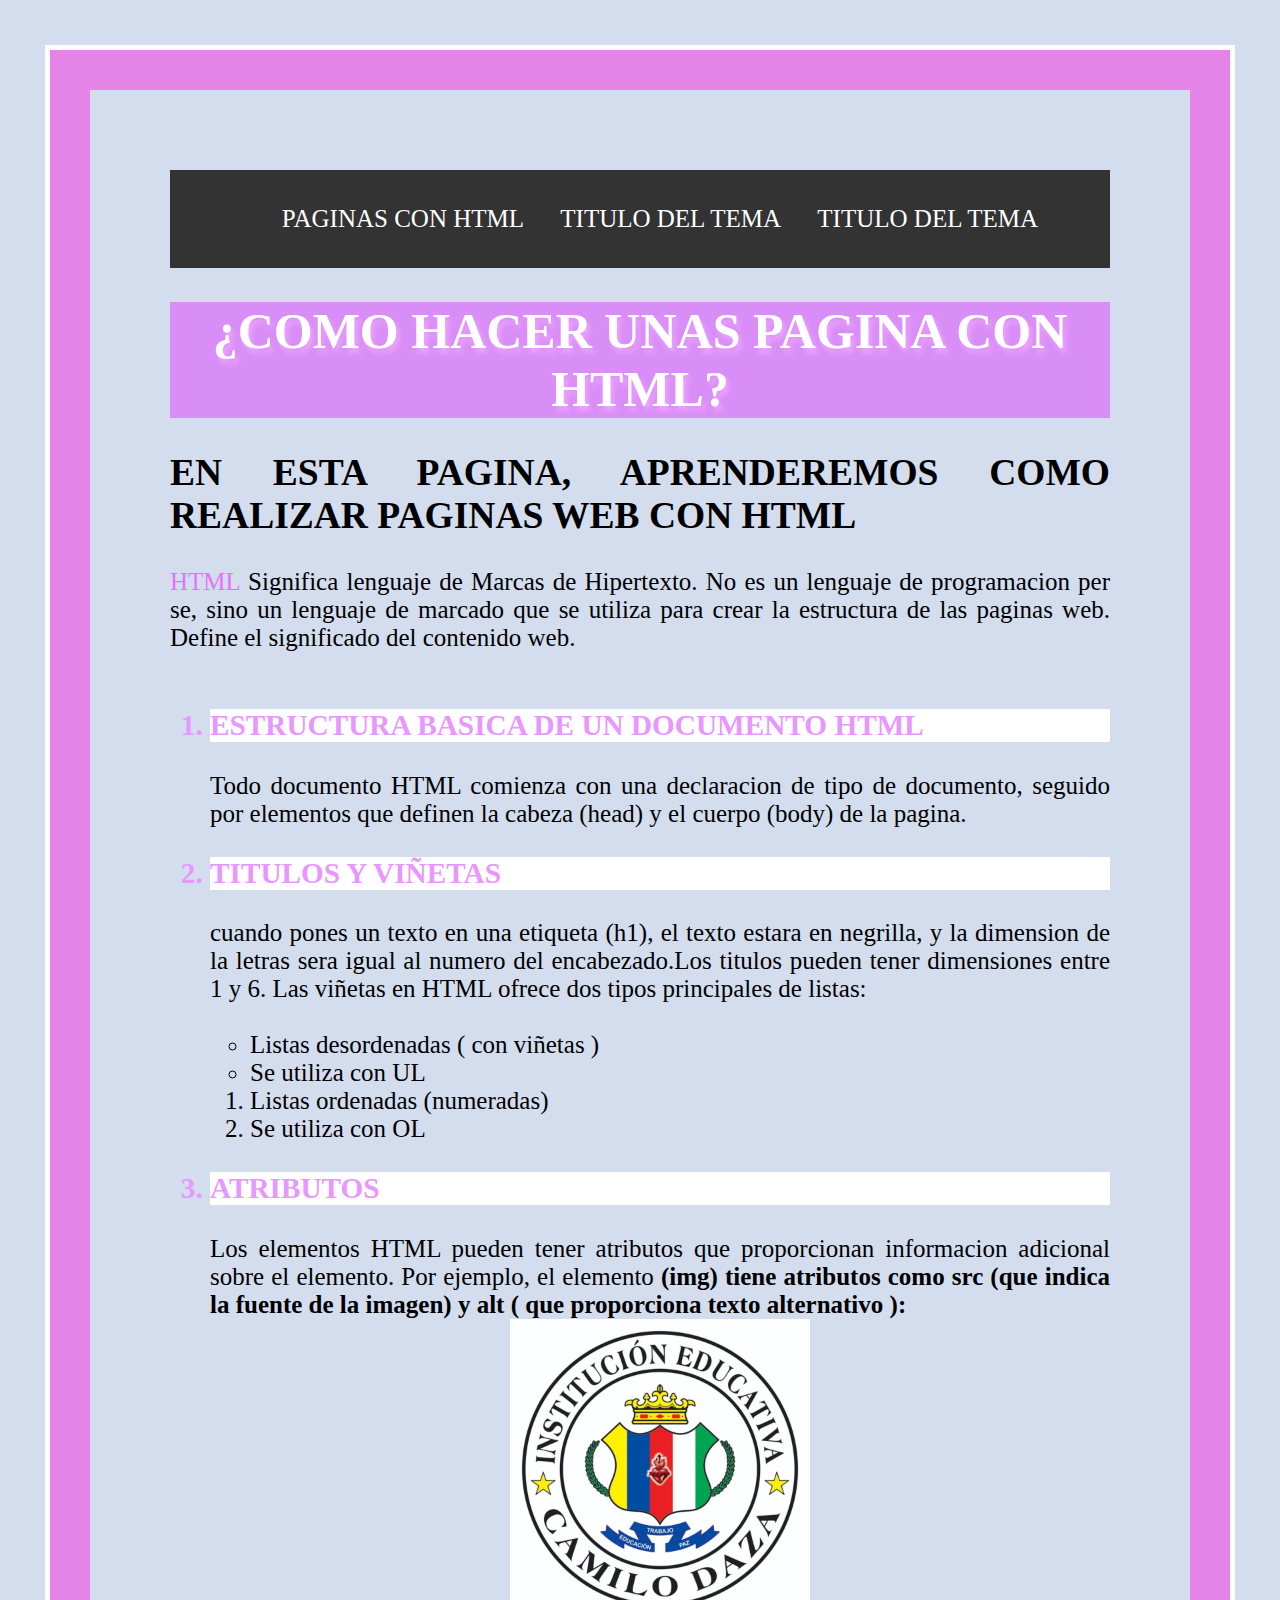
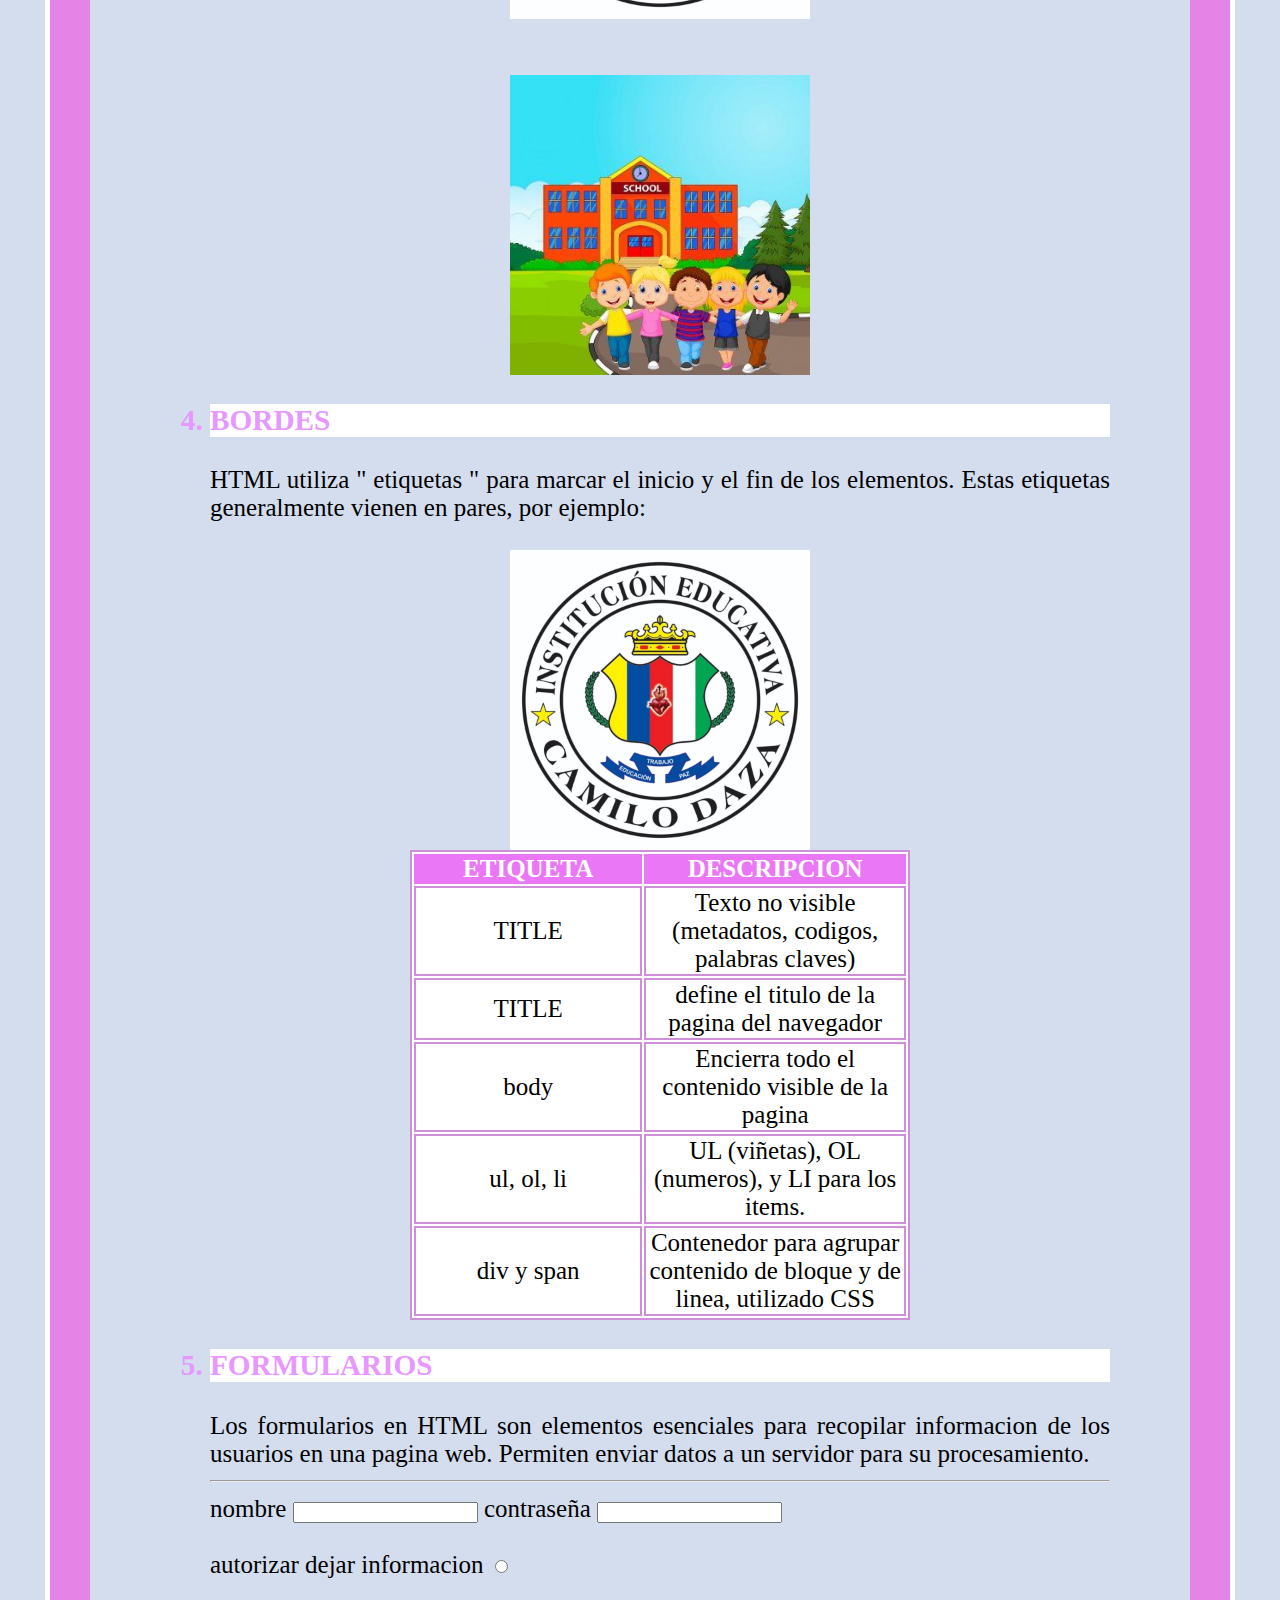
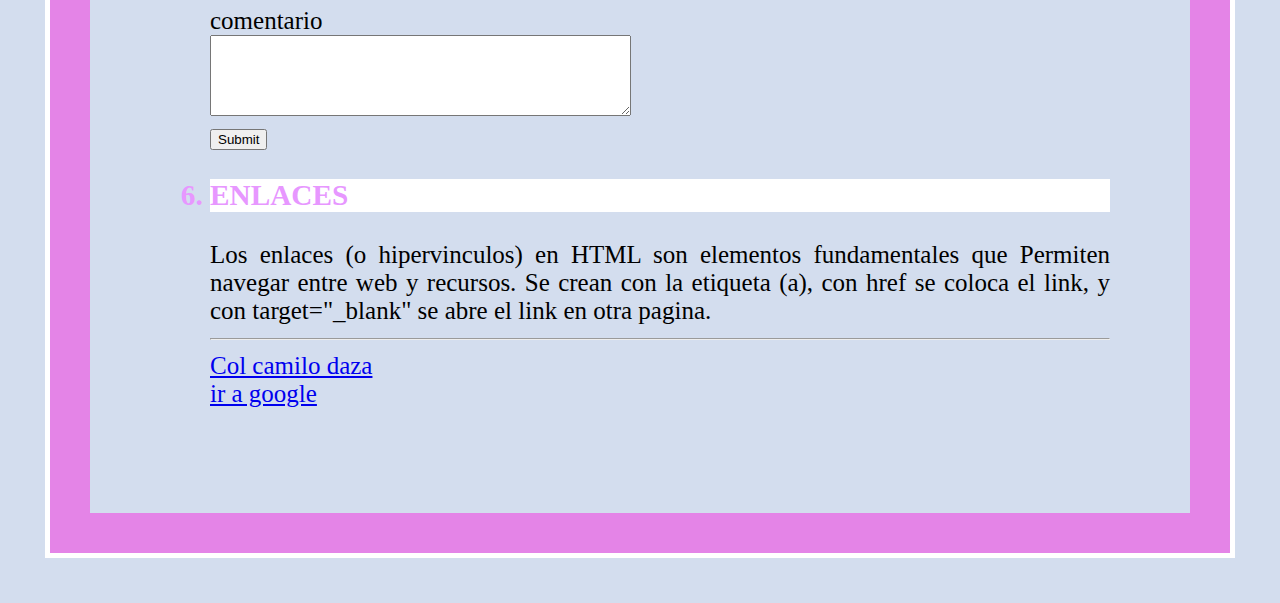
<file: index.html>
<!DOCTYPE html>

<html lang="en">

<head>

    
<link rel="stylesheet" href="estilos.css"> 

    <title>Mi primera pagina web 2025</title>



</head>

<body>


    <nav class="menu-principal"> 
<ul> 
<li><a href="index.html">PAGINAS CON HTML</a></li> 
<li><a href="primermenu.html">TITULO DEL TEMA</a></li> 
<li><a href="segundomenu.html"> TITULO DEL TEMA </a></li> 
</ul>  </nav> 

        <div class="encabezado"> <h1 id="titutituloPrincipal"> ¿COMO HACER UNAS PAGINA CON HTML? </h1> </div>
        <div class=""> <h2> EN ESTA PAGINA, APRENDEREMOS COMO REALIZAR PAGINAS 
            WEB CON HTML </h2> </div>


            <span style="color:rgb(227, 114, 255)"> HTML </span> Significa lenguaje de Marcas de Hipertexto. No es 
            un lenguaje de programacion per se, sino un lenguaje de marcado que se utiliza para crear la 
            estructura de las paginas web. Define el significado del contenido web. <br> <br>

      <ol>


                <h3><li>  ESTRUCTURA BASICA DE UN DOCUMENTO HTML  </h3></li>

                Todo documento HTML comienza con una declaracion de tipo de documento, seguido 
                por elementos que definen la cabeza (head) y el cuerpo (body) de la pagina. <br>

                <h3><li>  TITULOS Y VIÑETAS </h3></li>

                cuando pones un texto en una etiqueta (h1), el texto estara en negrilla, y la dimension de 
                la letras sera igual al numero del encabezado.Los titulos pueden tener dimensiones 
                entre 1 y 6. Las viñetas en HTML ofrece dos tipos principales de listas: <br> <br>

                        <ul>

                             <li>Listas desordenadas ( con viñetas )</li>
                             <li>Se utiliza con UL</li>

                        </ul>

                        <ol>

                            <li>Listas ordenadas (numeradas)</li>
                            <li>Se utiliza con OL</li>

                        </ol>
                


                <h3><li>ATRIBUTOS</h3></li>

                Los elementos HTML pueden tener atributos que proporcionan informacion adicional sobre el
                elemento. Por ejemplo, el elemento <b> (img) tiene atributos como src (que indica la fuente de la 
                imagen) y alt ( que proporciona texto alternativo ): </b> <br>

                        <img src="ESCUDO.jpg" alt="Descripcion"width="300"height="200">
                        <BR></BR>
                        
                        <img src="estudiantes.jpg" alt="Descripcion"width="300"height="200">


                <h3><li> BORDES </h3></li>

                HTML utiliza " etiquetas " para marcar el inicio y el fin de los elementos. Estas etiquetas 
                generalmente vienen en pares, por ejemplo: <br> <br>

                <img id="imagenPrincipal" src="ESCUDO.jpg" alt="Descripcion"width="300"height="200">
                <table style="width: 500px;">

                    <tr>

                        <th>ETIQUETA</th>
                        <th>DESCRIPCION</th>

                    </tr>

                    <tr>

                        <td>TITLE</td>
                        <td>Texto no visible (metadatos, codigos, palabras claves)</td>

                    </tr>

                    <tr>

                        <td>TITLE</td>
                        <td>define el titulo de la pagina del navegador</td>

                    </tr>

                    <tr>

                        <td>body</td>
                        <td>Encierra todo el contenido visible de la pagina</td>

                    </tr>

                    <tr>

                        <td>ul, ol, li</td>
                        <td>UL (viñetas), OL (numeros), y LI para los items.</td>

                    </tr>

                    <tr>

                        <td>div y span</td>
                        <td>Contenedor para agrupar contenido de bloque y de linea, utilizado CSS</td>

                    </tr>

                </table>

        <h3><li>FORMULARIOS</h3></li>

        Los formularios en HTML son elementos esenciales para recopilar informacion de los
        usuarios en una pagina web. Permiten enviar datos a un servidor para su procesamiento. <hr>

        <form>
            <label>nombre</label>
            <input>

            <label for="contraseña">contraseña</label>
            <input type="password"><br> <br>

            <label for="autorizar dejar informacion">autorizar dejar informacion</label>
            <input type="radio"><br> <br>

            <label for="comentario">comentario</label><br>
            <textarea cols="50"rows="5" id="comentario"></textarea> <br>

            <input type="submit">

        </form>

        <h3><li> ENLACES </h3></li>

        Los enlaces (o hipervinculos) en HTML son elementos fundamentales que Permiten 
        navegar entre web y recursos. Se crean con la etiqueta (a), con href 
        se coloca el link, y con target="_blank" se abre el link en otra pagina. <hr>

        <a target="_blank"href= "https://colcamilodaza.edu.co/web/">Col camilo daza</a> <br>
        <a target="_blank"href= "https://www.google.com.co/">ir a google</a> <br>

      </ol>

         <div id="game-container"> 
        <div id="player"></div> 
        <div id="enemy"></div> 
    </div> 

      <script src="script.js">  </script> 

    
</body>

</html>
</file>
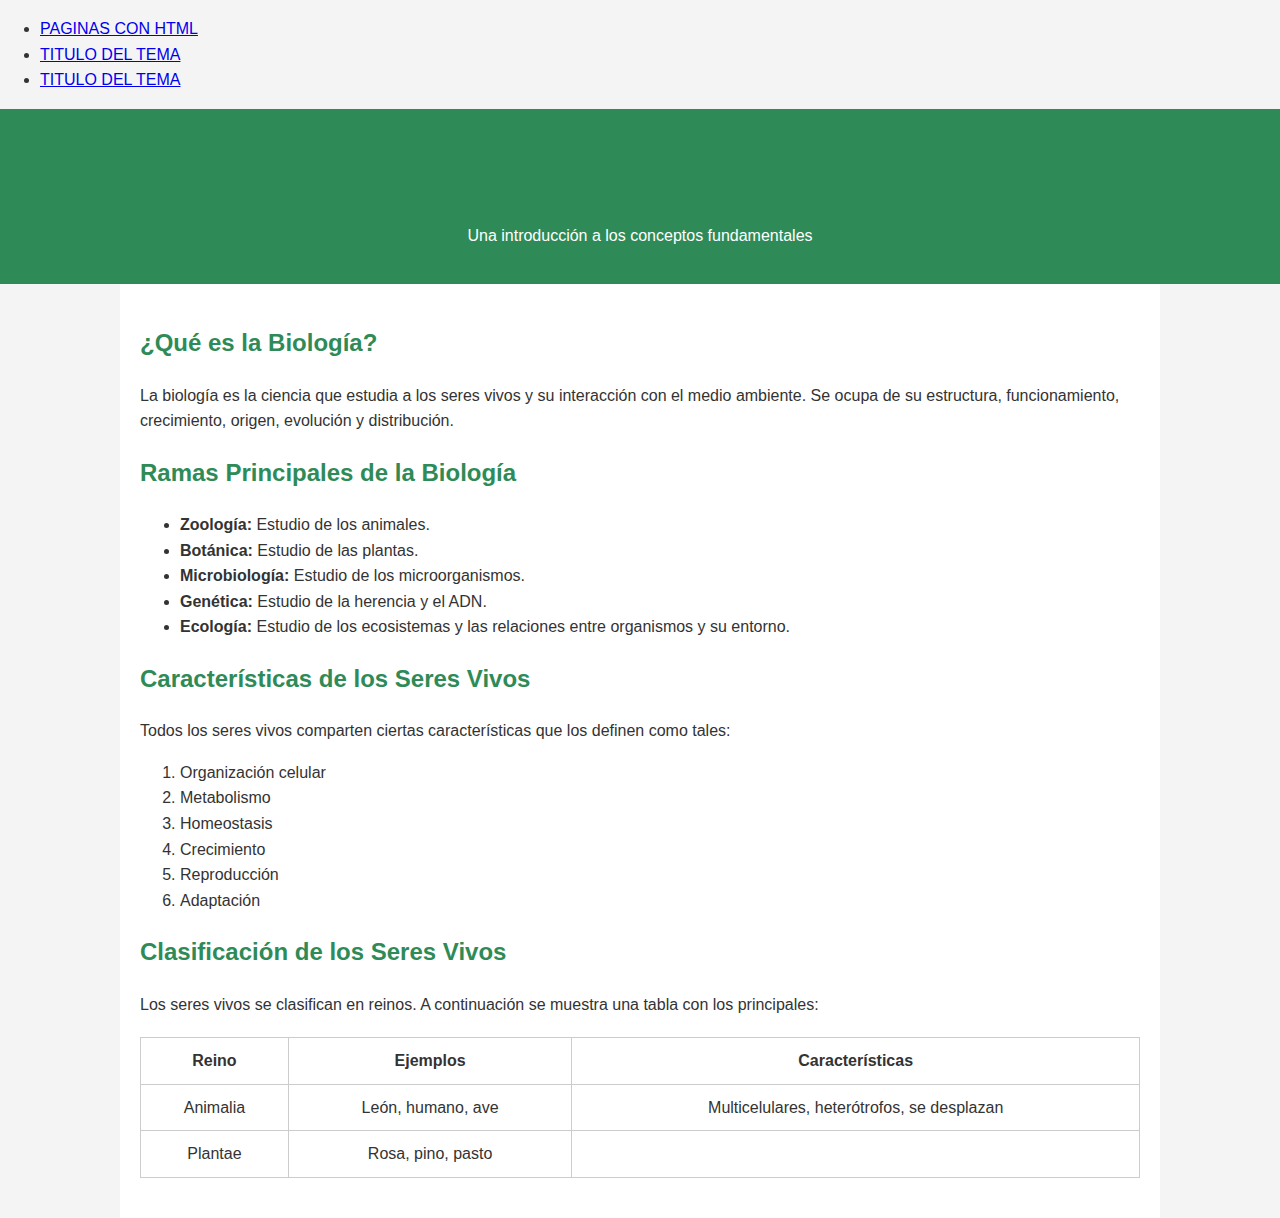
<file: primermenu.html>
<!DOCTYPE html>
<html lang="es">
<head>
  <meta charset="UTF-8">
  <meta name="viewport" content="width=device-width, initial-scale=1.0">
  <title>Introducción a la Biología</title>
  <style>
    body {
      font-family: Arial, sans-serif;
      line-height: 1.6;
      margin: 0;
      padding: 0;
      background-color: #f4f4f4;
      color: #333;
    }
    header {
      background-color: #2e8b57;
      color: white;
      padding: 20px 0;
      text-align: center;
    }
    section {
      padding: 20px;
      max-width: 1000px;
      margin: auto;
      background-color: white;
    }
    h1, h2, h3 {
      color: #2e8b57;
    }
    table {
      width: 100%;
      border-collapse: collapse;
      margin: 20px 0;
    }
    table, th, td {
      border: 1px solid #ccc;
    }
    th, td {
      padding: 10px;
      text-align: center;
    }
    footer {
      background-color: #2e8b57;
      color: white;
      text-align: center;
      padding: 10px;
      margin-top: 20px;
    }
  </style>
</head>
<body>

    <nav class="menu-principal"> 
<ul> 
<li><a href="index.html">PAGINAS CON HTML</a></li> 
<li><a href="primermenu.html">TITULO DEL TEMA</a></li> 
<li><a href="segundomenu.html"> TITULO DEL TEMA </a></li> 
</ul>  </nav> 

  <header>
    <h1>Biología: Ciencia de la Vida</h1>
    <p>Una introducción a los conceptos fundamentales</p>
  </header>

  <section>
    <h2>¿Qué es la Biología?</h2>
    <p>La biología es la ciencia que estudia a los seres vivos y su interacción con el medio ambiente. Se ocupa de su estructura, funcionamiento, crecimiento, origen, evolución y distribución.</p>

    <h2>Ramas Principales de la Biología</h2>
    <ul>
      <li><strong>Zoología:</strong> Estudio de los animales.</li>
      <li><strong>Botánica:</strong> Estudio de las plantas.</li>
      <li><strong>Microbiología:</strong> Estudio de los microorganismos.</li>
      <li><strong>Genética:</strong> Estudio de la herencia y el ADN.</li>
      <li><strong>Ecología:</strong> Estudio de los ecosistemas y las relaciones entre organismos y su entorno.</li>
    </ul>

    <h2>Características de los Seres Vivos</h2>
    <p>Todos los seres vivos comparten ciertas características que los definen como tales:</p>
    <ol>
      <li>Organización celular</li>
      <li>Metabolismo</li>
      <li>Homeostasis</li>
      <li>Crecimiento</li>
      <li>Reproducción</li>
      <li>Adaptación</li>
    </ol>

    <h2>Clasificación de los Seres Vivos</h2>
    <p>Los seres vivos se clasifican en reinos. A continuación se muestra una tabla con los principales:</p>

    <table>
      <thead>
        <tr>
          <th>Reino</th>
          <th>Ejemplos</th>
          <th>Características</th>
        </tr>
      </thead>
      <tbody>
        <tr>
          <td>Animalia</td>
          <td>León, humano, ave</td>
          <td>Multicelulares, heterótrofos, se desplazan</td>
        </tr>
        <tr>
          <td>Plantae</td>
          <td>Rosa, pino, pasto</td>
</file>
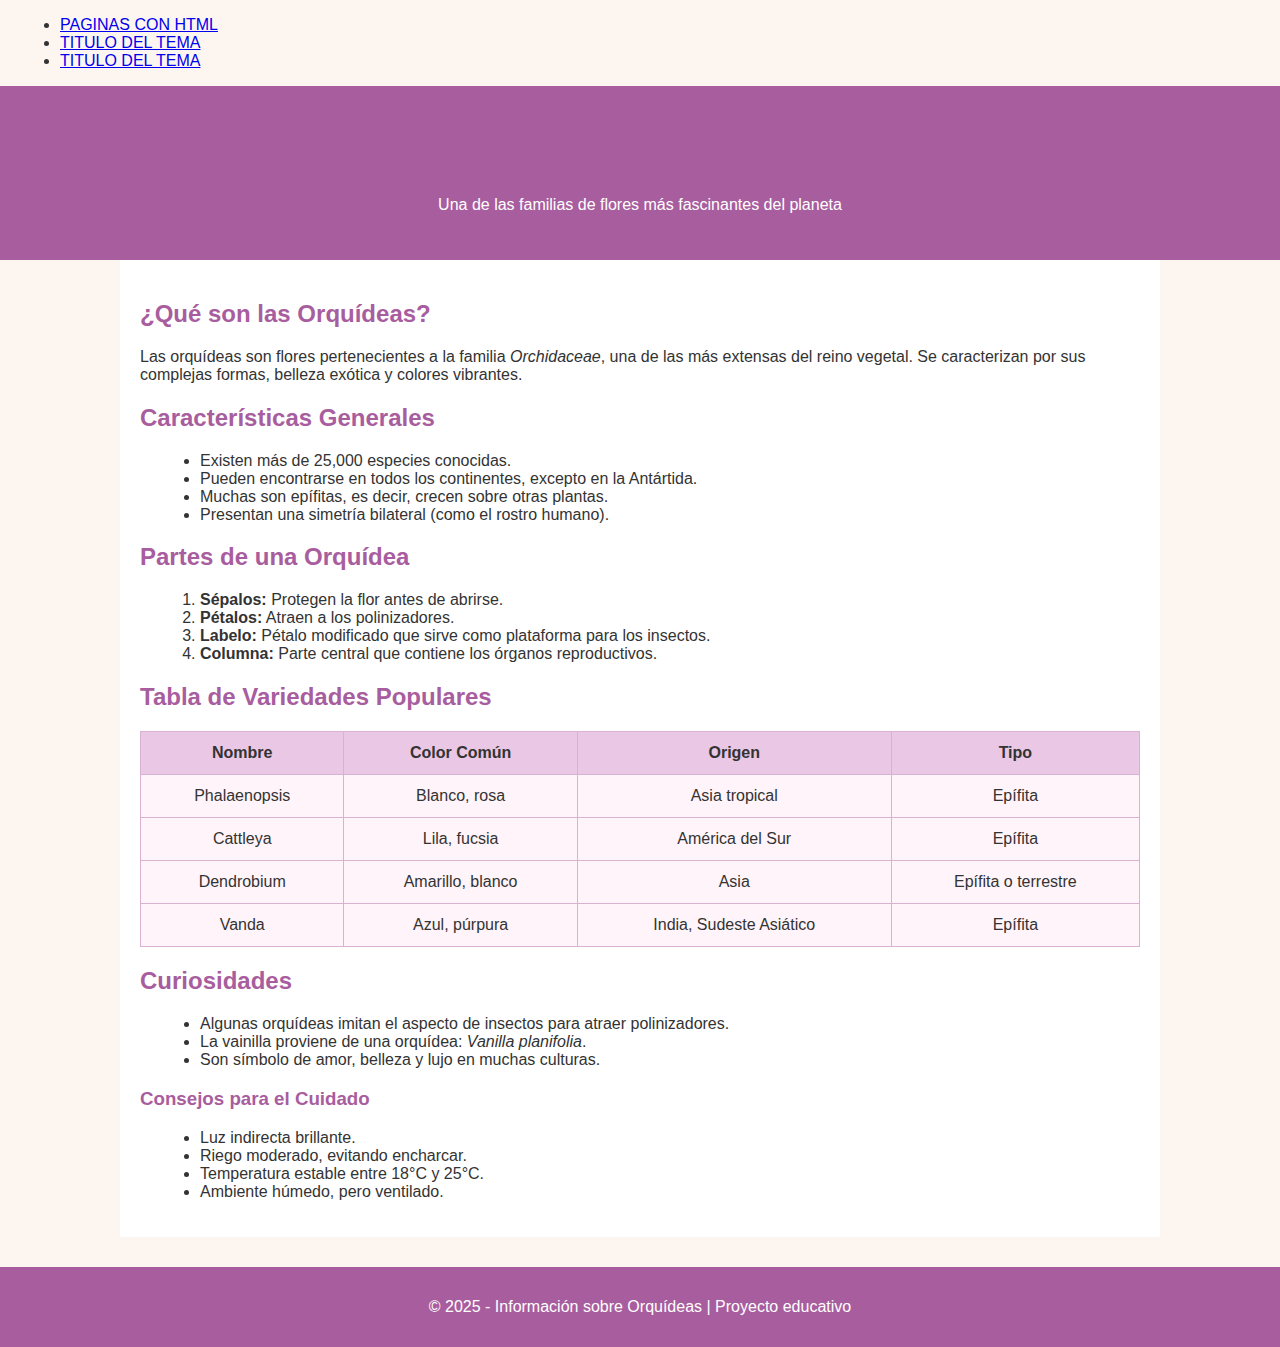
<file: segundomenu.html>
<!DOCTYPE html>
<html lang="es">
<head>
  <meta charset="UTF-8">
  <meta name="viewport" content="width=device-width, initial-scale=1">
  <title>Las Orquídeas: Belleza Natural</title>
  <style>
    body {
      font-family: 'Segoe UI', Tahoma, Geneva, Verdana, sans-serif;
      background-color: #fdf6f0;
      color: #333;
      margin: 0;
      padding: 0;
    }

    header {
      background-color: #a85d9e;
      color: white;
      padding: 30px 10px;
      text-align: center;
    }

    section {
      max-width: 1000px;
      margin: auto;
      padding: 20px;
      background-color: #fff;
    }

    h1, h2, h3 {
      color: #a85d9e;
    }

    table {
      width: 100%;
      border-collapse: collapse;
      margin: 20px 0;
      background-color: #fff4f9;
    }

    th, td {
      border: 1px solid #d9b2d3;
      padding: 12px;
      text-align: center;
    }

    th {
      background-color: #eac7e4;
    }

    ul, ol {
      margin-left: 20px;
    }

    footer {
      background-color: #a85d9e;
      color: white;
      text-align: center;
      padding: 15px;
      margin-top: 30px;
    }
  </style>
</head>
<body>

        <nav class="menu-principal"> 
<ul> 
<li><a href="index.html">PAGINAS CON HTML</a></li> 
<li><a href="primermenu.html">TITULO DEL TEMA</a></li> 
<li><a href="segundomenu.html"> TITULO DEL TEMA </a></li> 
</ul>  </nav> 

  <header>
    <h1>Las Orquídeas</h1>
    <p>Una de las familias de flores más fascinantes del planeta</p>
  </header>

  <section>
    <h2>¿Qué son las Orquídeas?</h2>
    <p>Las orquídeas son flores pertenecientes a la familia <em>Orchidaceae</em>, una de las más extensas del reino vegetal. Se caracterizan por sus complejas formas, belleza exótica y colores vibrantes.</p>

    <h2>Características Generales</h2>
    <ul>
      <li>Existen más de 25,000 especies conocidas.</li>
      <li>Pueden encontrarse en todos los continentes, excepto en la Antártida.</li>
      <li>Muchas son epífitas, es decir, crecen sobre otras plantas.</li>
      <li>Presentan una simetría bilateral (como el rostro humano).</li>
    </ul>

    <h2>Partes de una Orquídea</h2>
    <ol>
      <li><strong>Sépalos:</strong> Protegen la flor antes de abrirse.</li>
      <li><strong>Pétalos:</strong> Atraen a los polinizadores.</li>
      <li><strong>Labelo:</strong> Pétalo modificado que sirve como plataforma para los insectos.</li>
      <li><strong>Columna:</strong> Parte central que contiene los órganos reproductivos.</li>
    </ol>

    <h2>Tabla de Variedades Populares</h2>
    <table>
      <thead>
        <tr>
          <th>Nombre</th>
          <th>Color Común</th>
          <th>Origen</th>
          <th>Tipo</th>
        </tr>
      </thead>
      <tbody>
        <tr>
          <td>Phalaenopsis</td>
          <td>Blanco, rosa</td>
          <td>Asia tropical</td>
          <td>Epífita</td>
        </tr>
        <tr>
          <td>Cattleya</td>
          <td>Lila, fucsia</td>
          <td>América del Sur</td>
          <td>Epífita</td>
        </tr>
        <tr>
          <td>Dendrobium</td>
          <td>Amarillo, blanco</td>
          <td>Asia</td>
          <td>Epífita o terrestre</td>
        </tr>
        <tr>
          <td>Vanda</td>
          <td>Azul, púrpura</td>
          <td>India, Sudeste Asiático</td>
          <td>Epífita</td>
        </tr>
      </tbody>
    </table>

    <h2>Curiosidades</h2>
    <ul>
      <li>Algunas orquídeas imitan el aspecto de insectos para atraer polinizadores.</li>
      <li>La vainilla proviene de una orquídea: <em>Vanilla planifolia</em>.</li>
      <li>Son símbolo de amor, belleza y lujo en muchas culturas.</li>
    </ul>

    <h3>Consejos para el Cuidado</h3>
    <ul>
      <li>Luz indirecta brillante.</li>
      <li>Riego moderado, evitando encharcar.</li>
      <li>Temperatura estable entre 18°C y 25°C.</li>
      <li>Ambiente húmedo, pero ventilado.</li>
    </ul>
  </section>

  <footer>
    <p>&copy; 2025 - Información sobre Orquídeas | Proyecto educativo</p>
  </footer>

</body>
</html>
</file>
<file: estilos.css>
body{

                    background-color: rgb(211, 221, 238);
                    margin: 50px;
                    padding: 80px;
                    border: solid 40px rgb(228, 132, 231);
                    outline: 5px solid white;
                    text-align: justify;
                    font-size: 25px;


            }

            .encabezado {

                    background-color: rgb(217, 142, 247);
                    text-shadow: 3px 5px 5px rgb(237, 164, 255);
                    color: white;
                    justify-content: center;
                    text-align: center;

            }

            .descripcion {

                    text-align: center;
                    border: 2px solid #e88bff;
                    background-color: #fff;
                    margin: 10px 100px;

            }

            h3 {

                 color: rgb(231, 151, 255);
                 background-color: white;

            }

            .borde {

                display: inline block;
                background: #e3e6e9;
                border: 1px solid rgb(236, 127, 240);
                font-family: monospace;

            }

            table, td {

                border: 2px solid rgb(207, 143, 216); width: 500px; height: 50px;
                background-color: white;
                text-align: center;
                margin-left: auto;
                margin-right: auto;
                cursor: pointer;

            }

            th {

                background-color: rgb(234, 119, 245);
                color: white;
                text-align: center;

            }

            img {

                height: auto;
                margin: auto;
                display: block;

            }

nav.menu-principal { 
background-color: #333; /* Fondo oscuro */ 
color: white; /* Texto blanco */ 
padding: 10px 0; /* Espacio arriba y abajo */ 
text-align: center; /* Centrar el menú */ 
} 
nav.menu-principal li { 
display: inline; /* Mostrar los elementos en línea horizontal */ 
margin: 0 15px; /* Espacio entre los elementos */ 
} 
nav.menu-principal a { 
color: white; /* Color del texto de los enlaces */ 
text-decoration: none; /* Quitar el subrayado */ 


#game-container { /* Nuevo contenedor */ 
    width: 600px; /* Ancho fijo del cuadro */ 
    height: 400px; /* Alto fijo del cuadro */ 
    border: 2px solid black; /* Borde visible del cuadro */ 
    position: relative; /* Importante para posicionar los elementos dentro */ 
    overflow: hidden; /* Evita que el jugador se salga visualmente */ 
    margin: 20px auto; /* Centrar el cuadro en la página (opcional) */ 
    background-color: #f0f0f0;  
} 
#player { 
    position: absolute; 
    top: 0px; 
    left: 0px; 
    width: 75px; 
    height: 75px; 
    border-radius: 50%; 
    background-color: #7953d2; 
    box-shadow: rgba(0, 0, 0, 0.17) 0px -23px 25px 0px inset, rgba(0, 0, 0, 0.15) 0px -36px 30px 0px inset, 
               rgba(0, 0, 0, 0.1) 0px -79px 40px 0px inset,  rgba(0, 0, 0, 0.06) 0px 2px 1px, 
                rgba(0, 0, 0, 0.09) 0px 4px 2px, rgba(0, 0, 0, 0.09) 0px 8px 4px, 
                rgba(0, 0, 0, 0.09) 0px 16px 8px,   rgba(0, 0, 0, 0.09) 0px 32px 16px; 
    transition: transform 0.1s ease-in-out; 
} 


#enemy { 
    position: absolute; 
    top: 300px;  
    left: 400px;  
    width: 50px; 
    height: 50px; 
    border-radius: 10px; 
    background-color: #c62828; 
    box-shadow: rgba(0, 0, 0, 0.17) 0px -23px 25px 0px inset,  rgba(0, 0, 0, 0.15) 0px -36px 30px 0px inset, 
                rgba(0, 0, 0, 0.1) 0px -79px 40px 0px inset, rgba(0, 0, 0, 0.06) 0px 2px 1px, 
                rgba(0, 0, 0, 0.09) 0px 4px 2px, rgba(0, 0, 0, 0.09) 0px 8px 4px, 
                rgba(0, 0, 0, 0.09) 0px 16px 8px, rgba(0, 0, 0, 0.09) 0px 32px 16px; 
    transition: transform 0.2s ease-in-out; }
}
</file>
